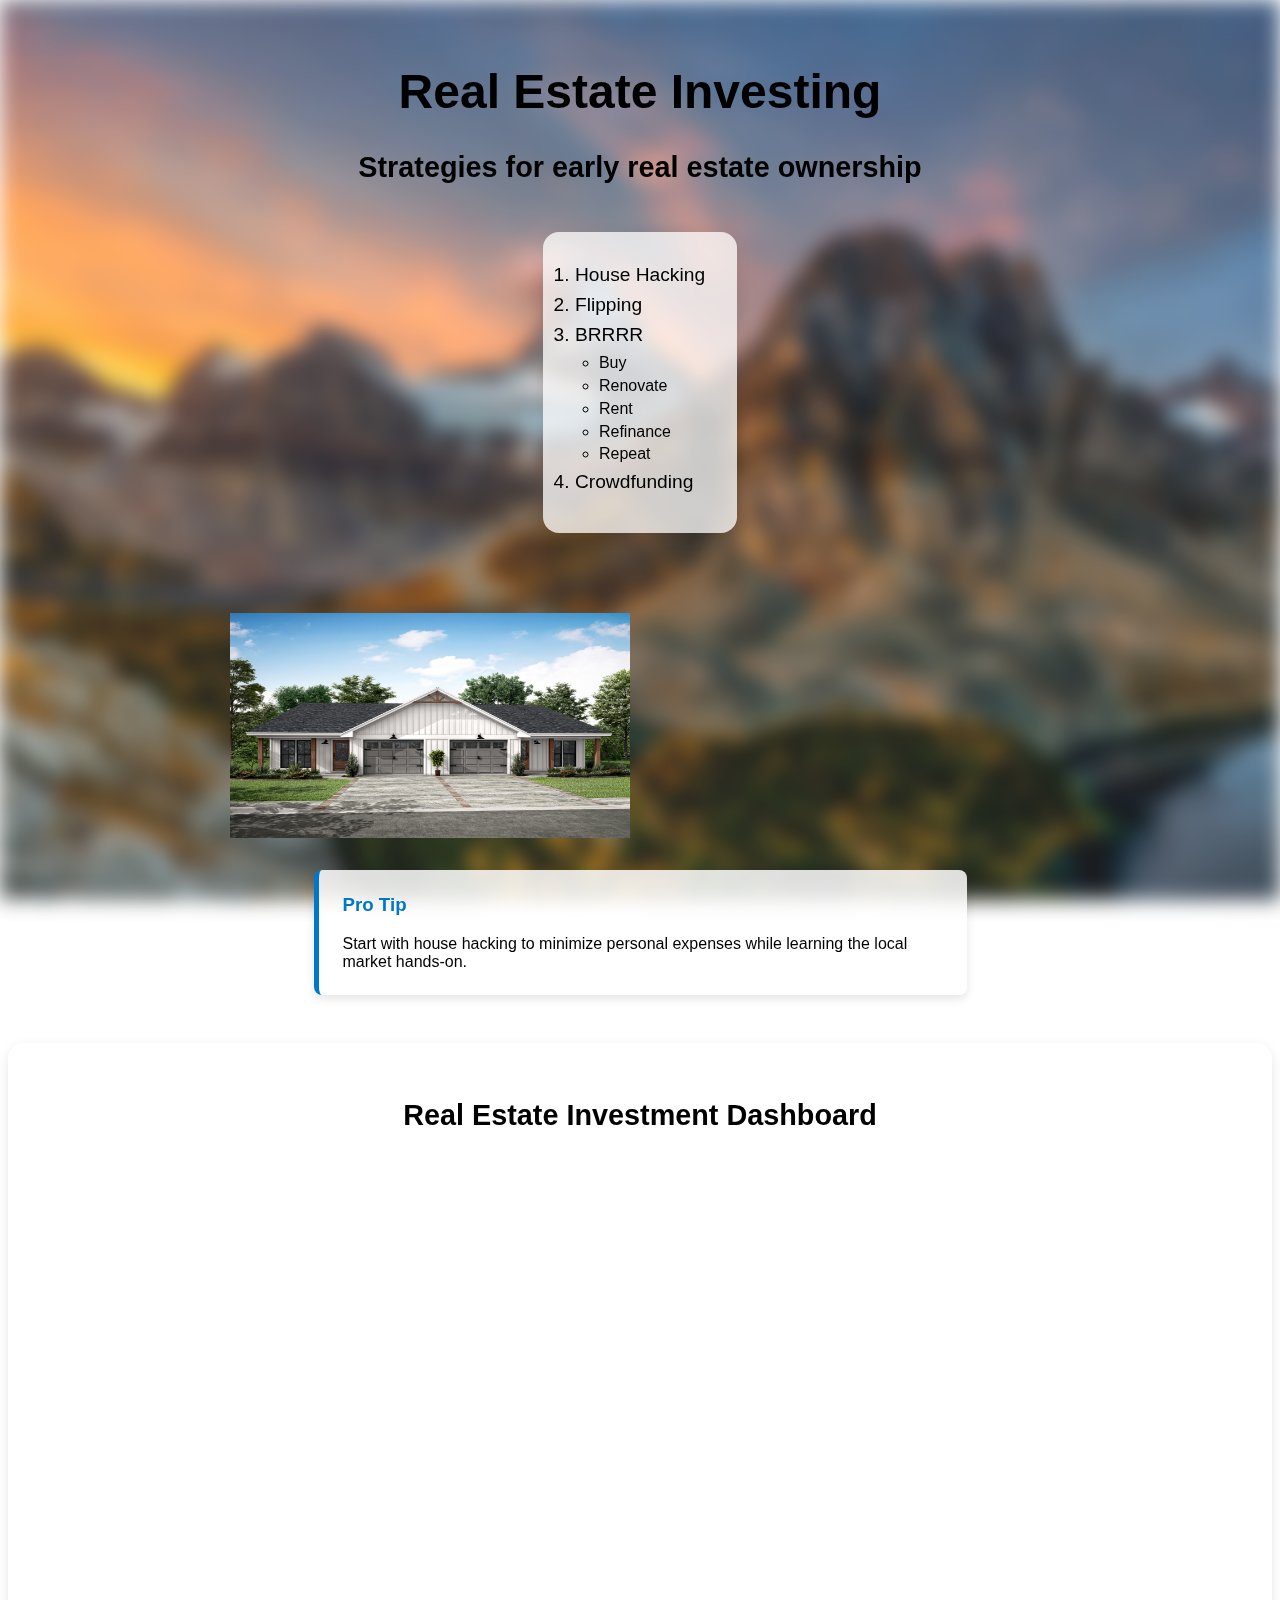
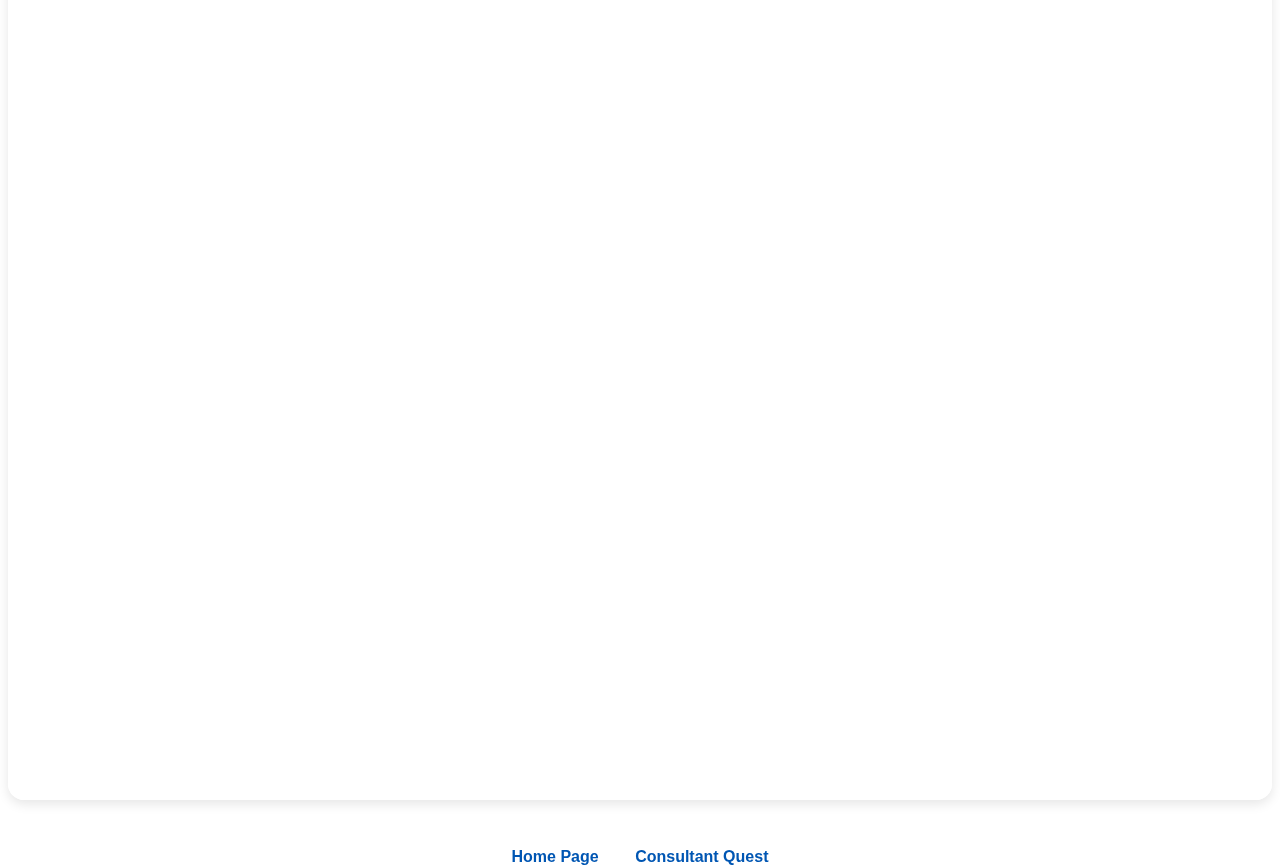
<file: scratch.html>
<!DOCTYPE html>
<html lang="en">
<head>
  <meta charset="UTF-8" />
  <meta name="viewport" content="width=device-width, initial-scale=1.0" />
  <title>Real Estate Investing</title>
  <link rel="stylesheet" href="css/scratch.css" />
</head>
<body>

  <!-- Main Content Block -->
  <div class="content">
    <h1>Real Estate Investing</h1>
    <h2>Strategies for early real estate ownership</h2>
    <ol class="centered-list">
      <li>House Hacking</li>
      <li>Flipping</li>
      <li>BRRRR
        <ul>
          <li>Buy</li>
          <li>Renovate</li>
          <li>Rent</li>
          <li>Refinance</li>
          <li>Repeat</li>
        </ul>
      </li>
      <li>Crowdfunding</li>
    </ol>
  </div>

  <!-- Video + Image Section -->
  <div class="video-section">
    <img src="assets/img/duplex.jpg" alt="House duplex example" width="400" height="225" />
    <iframe 
      src="https://www.youtube.com/embed/B4UroEdq7k0"
      title="YouTube video: Get Rich in Real Estate"
      frameborder="0"
      allow="accelerometer; autoplay; clipboard-write; encrypted-media; gyroscope; picture-in-picture"
      allowfullscreen>
    </iframe>
  </div>

  <div class="highlight-box">
    <h3>Pro Tip</h3>
    <p>Start with house hacking to minimize personal expenses while learning the local market hands-on.</p>
  </div>
  
  <div class="tableau-section">
    <h2>Real Estate Investment Dashboard</h2>
    <div class="tableau-wrapper">
        <iframe 
          src="https://public.tableau.com/views/REALESTATE-Investment_17293469361840/Summary_1?:embed=y&:display_count=yes&:showVizHome=no"
          frameborder="0"
          allowfullscreen>
        </iframe>
      </div>
      
  
  </div>
  

  <!-- Navigation Links -->
  <nav class="nav-links">
    <a href="index.html">Home Page</a>
    <a href="webapp.html">Consultant Quest</a>
  </nav>

</body>
</html>
</file>
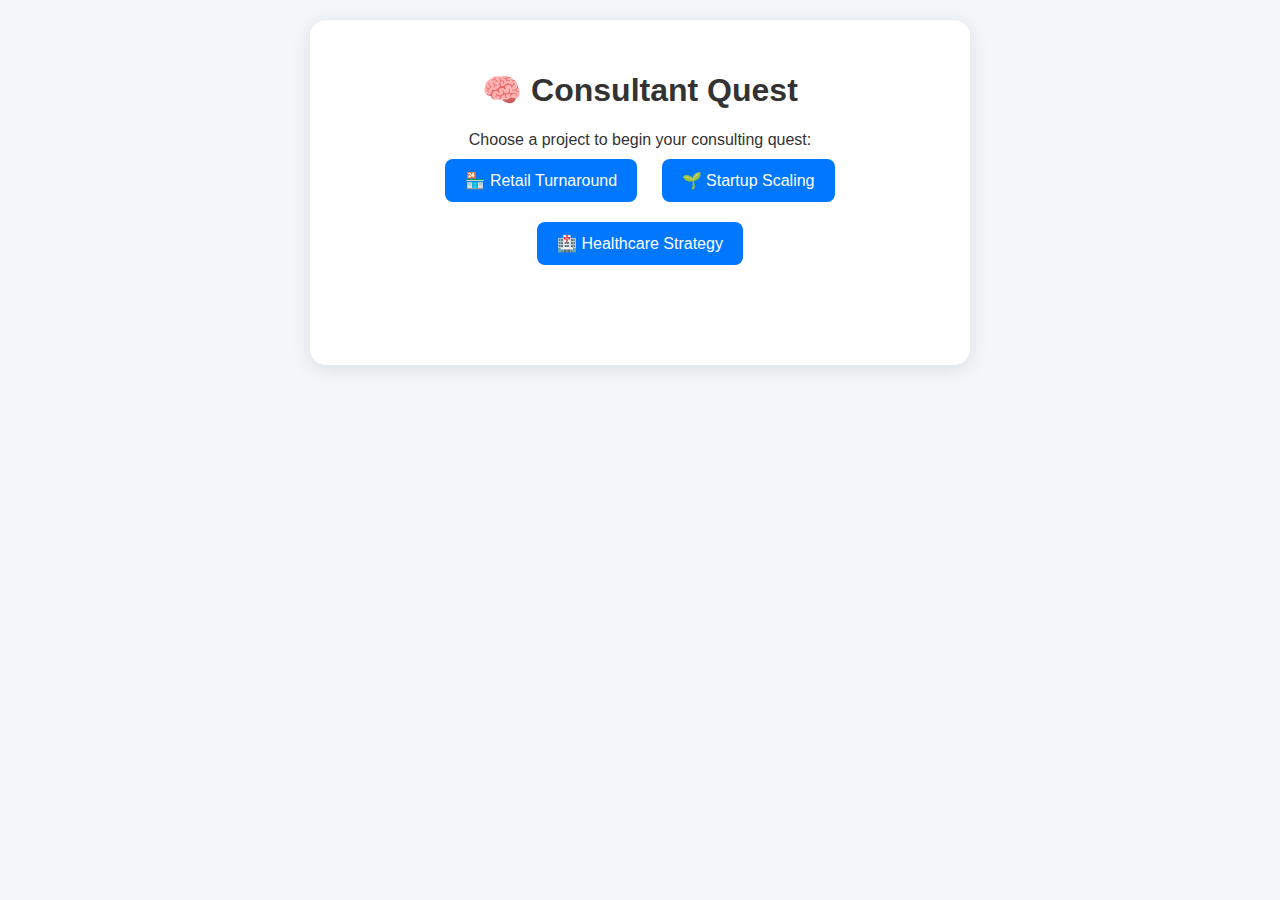
<file: webapp.html>
<!DOCTYPE html>

<html lang="en">
<head>
<meta charset="utf-8"/>
<meta content="width=device-width, initial-scale=1.0" name="viewport"/>
<title>Consultant Quest</title>
<style>
    body {
      font-family: 'Segoe UI', Tahoma, Geneva, Verdana, sans-serif;
      background: #f4f7fa;
      color: #333;
      margin: 0;
      padding: 20px;
    }
    .game-container {
      max-width: 600px;
      margin: auto;
      background: white;
      border-radius: 16px;
      box-shadow: 0 4px 20px rgba(0,0,0,0.1);
      padding: 30px;
      text-align: center;
    }
    .choices button, #restart-btn, #start-btn button {
      margin: 10px;
      padding: 12px 20px;
      font-size: 1rem;
      border: none;
      border-radius: 8px;
      background-color: #0077ff;
      color: white;
      cursor: pointer;
      transition: background 0.3s ease;
      position: relative;
    }
    .choices button:hover, #restart-btn:hover, #start-btn button:hover {
      background-color: #005fd1;
    }
    .tooltip {
      visibility: hidden;
      width: 260px;
      background-color: #333;
      color: #fff;
      text-align: center;
      border-radius: 6px;
      padding: 8px;
      position: absolute;
      z-index: 1;
      bottom: -50px;
      left: 50%;
      transform: translateX(-50%);
      opacity: 0;
      transition: opacity 0.3s;
      font-size: 0.9rem;
    }
    button:hover .tooltip {
      visibility: visible;
      opacity: 1;
    }
    .feedback {
      margin-top: 20px;
      font-size: 1rem;
      color: #555;
      min-height: 40px;
    }
    .score-summary {
      font-size: 1rem;
      margin-top: 30px;
      padding: 15px;
      background-color: #e0f3ff;
      border-radius: 12px;
      color: #004477;
    }
  </style>
</head>
<body>
<div class="game-container">
<h1>🧠 Consultant Quest</h1>
<div class="scenario" id="scenario">Choose a project to begin your consulting quest:</div>
<div class="choices" id="start-btn">
<button onclick="startGame(0)">🏪 Retail Turnaround
        <div class="tooltip">Help a struggling retail business find ways to cut costs and grow profits.</div>
</button>
<button onclick="startGame(1)">🌱 Startup Scaling
        <div class="tooltip">Guide a young startup through tough decisions as they grow fast and aim big.</div>
</button>
<button onclick="startGame(2)">🏥 Healthcare Strategy
        <div class="tooltip">Solve challenges for a hospital balancing quality care and rising expenses.</div>
</button>
</div>
<div class="choices" id="choices" style="display:none;"></div>
<div class="feedback" id="feedback"></div>
<div class="score-summary" id="score-summary" style="display:none;"></div>
<button id="restart-btn" onclick="restartGame()" style="display:none;">🔁 Play Again</button>
<script>let scenarios = [];
  let currentScenario = 0;
  let score = 0;

  const allScenarios = [
    [
      {
        text: "You're assigned your first project: a mid-size retail company is losing money. What's your first move?",
        options: [
          { text: "Analyze costs", desc: "Look at where the company spends money to find inefficiencies.", feedback: "✅ Good choice! Understanding expenses is key to controlling losses." },
          { text: "Interview employees", desc: "Talk to staff to get insight into company operations and morale.", feedback: "🟡 Helpful for insights, but not the first place to start with financial trouble." },
          { text: "Study the market", desc: "Research competitors, customer trends, and overall demand.", feedback: "🟡 Important for context, but internal fixes usually come first." },
          { text: "Increase prices", desc: "Charge more per item to raise revenue.", feedback: "❌ Risky without first understanding cost and value propositions." }
        ]
      },
      {
        text: "You find high logistics costs. What’s your next recommendation?",
        options: [
          { text: "Negotiate with suppliers", desc: "Try to lower costs by getting better deals with vendors.", feedback: "✅ Smart! Direct action to reduce major costs." },
          { text: "Lay off staff", desc: "Cut employee numbers to reduce salary expenses.", feedback: "❌ Drastic move that can hurt morale — consider last." },
          { text: "Launch a marketing campaign", desc: "Try to boost revenue by getting more customers.", feedback: "🟡 Might help sales, but won’t fix logistic costs." },
          { text: "Redesign product packaging", desc: "Use lighter or more efficient materials to lower costs.", feedback: "🟡 Could help over time, but not an immediate fix." }
        ]
      },
      {
        text: "The client asks for long-term growth ideas. What do you propose?",
        options: [
          { text: "Open more stores", desc: "Expand physical locations to reach more customers.", feedback: "🟡 Growth is good, but only if current ones are solid." },
          { text: "Expand to e-commerce", desc: "Build an online store to serve customers digitally.", feedback: "✅ Excellent. Scalable and modern growth path." },
          { text: "Cut salaries", desc: "Reduce pay to save money.", feedback: "❌ Can damage retention and motivation." },
          { text: "Offer discounts", desc: "Lower prices to attract more buyers.", feedback: "🟡 Could help volume, but may cut margins." }
        ]
      }
    ],
    [
      {
        text: "You're helping a startup scale. Where do you begin?",
        options: [
          { text: "Analyze their burn rate", desc: "Check how fast they’re spending compared to revenue.", feedback: "✅ Absolutely. You need to know how quickly they’re burning through cash." },
          { text: "Redesign their logo", desc: "Update the visual brand.", feedback: "❌ Branding is cool, but growth starts with operations." },
          { text: "Hire more developers", desc: "Add engineers to increase development speed.", feedback: "🟡 Maybe — but check budget and product-market fit first." },
          { text: "Launch on TikTok", desc: "Create viral content to attract users.", feedback: "🟡 Could gain traction, but it’s not strategic on its own." }
        ]
      },
      {
        text: "They need to improve their revenue model. What's your play?",
        options: [
          { text: "Test subscription pricing", desc: "Charge customers a monthly fee for access.", feedback: "✅ Recurring revenue is a great strategy for many startups." },
          { text: "Slash prices", desc: "Lower pricing to grow user base quickly.", feedback: "🟡 Could help growth but may hurt long-term viability." },
          { text: "Introduce ads", desc: "Make money from advertisers instead of users.", feedback: "🟡 Depends on user base and experience." },
          { text: "Sell user data", desc: "Monetize by giving data to third parties.", feedback: "❌ Very risky. Legal and ethical concerns abound." }
        ]
      },
      {
        text: "The founders are arguing. What's your advice?",
        options: [
          { text: "Bring in a coach", desc: "Hire a leadership consultant to mediate.", feedback: "✅ Perfect. Mediation builds long-term alignment." },
          { text: "Pick a favorite", desc: "Choose one leader over the other.", feedback: "❌ Can destroy team trust and cohesion." },
          { text: "Ignore it", desc: "Hope the argument goes away.", feedback: "❌ Problems left alone tend to grow." },
          { text: "Have them take a break", desc: "Give them time to cool off.", feedback: "🟡 Sometimes helps, but not a solution on its own." }
        ]
      }
    ],
    [
      {
        text: "You're consulting for a hospital facing rising costs. First move?",
        options: [
          { text: "Review operational data", desc: "Look at reports on costs and operations.", feedback: "✅ Best first step — you need a clear picture before acting." },
          { text: "Add more beds", desc: "Increase capacity to treat more patients.", feedback: "❌ Could increase costs further if not justified." },
          { text: "Interview nurses", desc: "Ask staff for their insights on problems.", feedback: "🟡 May provide insight, but start with hard data." },
          { text: "Raise service prices", desc: "Charge more for treatments.", feedback: "🟡 Possible — but may reduce patient access." }
        ]
      },
      {
        text: "You find inefficiencies in the ER. Recommendation?",
        options: [
          { text: "Introduce triage tech", desc: "Use tools to better manage incoming patients.", feedback: "✅ Great! Technology can boost efficiency and care." },
          { text: "Cut staff", desc: "Reduce the number of employees.", feedback: "❌ Dangerous — could reduce quality of care." },
          { text: "Install vending machines", desc: "Add snack options to the lobby.", feedback: "❌ Not relevant to the real issue." },
          { text: "Build another ER", desc: "Construct a second emergency room.", feedback: "🟡 Huge investment — explore other options first." }
        ]
      },
      {
        text: "The board wants to improve patient satisfaction. You suggest:",
        options: [
          { text: "Shorter wait times", desc: "Improve scheduling and speed of service.", feedback: "✅ Absolutely. Timely care boosts satisfaction." },
          { text: "Better uniforms", desc: "Upgrade staff clothing.", feedback: "🟡 Small cosmetic improvement." },
          { text: "New logo", desc: "Rebrand the hospital visually.", feedback: "❌ Doesn’t improve patient experience." },
          { text: "Offer free coffee", desc: "Provide drinks in the lobby.", feedback: "🟡 Nice touch, but not core to satisfaction." }
        ]
      }
    ]
  ];

  function startGame(index) {
    scenarios = allScenarios[index];
    currentScenario = 0;
    score = 0;
    document.getElementById("start-btn").style.display = 'none';
    document.getElementById("choices").style.display = 'block';
    document.getElementById("score-summary").style.display = 'none';
    loadScenario(currentScenario);
  }

  function chooseOption(index) {
    const option = scenarios[currentScenario].options[index];
    document.getElementById("feedback").textContent = option.feedback;
    if (option.feedback.includes("✅")) score++;
    setTimeout(() => {
      currentScenario++;
      if (currentScenario < scenarios.length) {
        loadScenario(currentScenario);
      } else {
        showFinalScore();
      }
    }, 3000);
  }

  function loadScenario(index) {
    const s = scenarios[index];
    document.getElementById("scenario").innerHTML = `${s.text} <div style='font-size: 0.9rem; color: #777;'>Hover over each choice to learn what it means.</div>`;
    const choicesContainer = document.getElementById("choices");
    choicesContainer.innerHTML = '';
    document.getElementById("feedback").textContent = '';
    s.options.forEach((opt, i) => {
      const btn = document.createElement("button");
      btn.textContent = opt.text;
      const tooltip = document.createElement("div");
      tooltip.className = "tooltip";
      tooltip.textContent = opt.desc;
      btn.appendChild(tooltip);
      btn.onclick = () => chooseOption(i);
      choicesContainer.appendChild(btn);
    });
  }

  function showFinalScore() {
    document.getElementById("scenario").textContent = "🎉 You've completed Consultant Quest!";
    document.getElementById("choices").innerHTML = '';
    document.getElementById("restart-btn").style.display = 'inline-block';
    const total = scenarios.length;
    const percent = Math.round((score / total) * 100);
    let analysis = "";
    if (score === total) {
      analysis = "Outstanding! You made strategic choices at every turn.";
    } else if (score >= total - 1) {
      analysis = "Great job! A little fine-tuning could make you elite.";
    } else {
      analysis = "You’ve got potential. Try again to sharpen your strategy.";
    }
    document.getElementById("score-summary").style.display = 'block';
    document.getElementById("score-summary").innerHTML = `<strong>Your Score:</strong> ${score}/${total} (${percent}%)<br>${analysis}`;
  }

  function restartGame() {
    document.getElementById("restart-btn").style.display = 'none';
    document.getElementById("start-btn").style.display = 'block';
    document.getElementById("scenario").textContent = "Choose a project to begin your consulting quest:";
    document.getElementById("feedback").textContent = '';
    document.getElementById("score-summary").style.display = 'none';
  }</script>
  </body>
</html>
</file>
<file: css/scratch.css>
/* General Page Styling */
body {
    margin: 0;
    padding: 0;
    position: relative;
    min-height: 100vh;
    font-family: 'Segoe UI', Tahoma, Geneva, Verdana, sans-serif;
    text-align: center;
    height: 100%;
    overflow-x: hidden; /* allow vertical scroll, but prevent horizontal scroll */
    color: #000000;
  }
  
  /* Blurred Background */
  body::before {
    content: "";
    position: fixed;
    top: 0;
    left: 0;
    width: 100%;
    height: 100%;
    background-image: url('../assets/img/mountain-landscape.jpg');
    background-size: cover;
    background-position: center;
    filter: blur(10px);
    z-index: -1;
    opacity: 0.9;
  }
  
  /* Content Container */
  .content {
    text-align: center;
    margin: 0 auto;
    padding: 2rem;
  }
  
  /* Headings */
  h1 {
    font-size: 3rem;
    margin-top: 2rem;
    color: #000000;
  }
  
  h2 {
    font-size: 1.8rem;
    margin-bottom: 2rem;
    color: #000000;
  }
  
  /* Ordered List Styling */
  .centered-list {
    display: inline-block;
    text-align: left;
    background-color: rgba(255, 255, 255, 0.75);
    padding: 2rem;
    border-radius: 1rem;
    box-shadow: 0 4px 15px rgba(0, 0, 0, 0.1);
    margin-top: 1rem;
  }
  
  .centered-list li {
    font-size: 1.2rem;
    margin-bottom: 0.5rem;
  }
  
  .centered-list ul {
    padding-left: 1.5rem;
    margin-top: 0.5rem;
  }
  
  .centered-list ul li {
    list-style-type: circle;
    font-size: 1rem;
    margin-bottom: 0.3rem;
  }
  
  /* Video + Image Side by Side */
  .video-section {
    display: flex;
    justify-content: center;
    align-items: center;
    gap: 20px;
    margin-top: 2rem;
  }
  
  /* Embedded YouTube Video */
  iframe {
    border: none;
    width: 400px;
    height: 225px;
  }
  
  /* Optional: Add hover effect to list items */
  .centered-list li:hover {
    color: #0077cc;
    transition: color 0.3s ease;
  }
  .nav-links {
    margin-top: 2rem;
    text-align: center;
  }
  
  .nav-links a {
    margin: 0 1rem;
    color: #0056b3;
    text-decoration: none;
    font-weight: bold;
  }
  
  .nav-links a:hover {
    text-decoration: underline;
    color: #0077cc;
  }
  .highlight-box {
    background-color: rgba(255, 255, 255, 0.85);
    padding: 1.5rem;
    margin: 2rem auto;
    width: 80%;
    max-width: 600px;
    border-left: 5px solid #0077cc;
    box-shadow: 0 4px 10px rgba(0, 0, 0, 0.1);
    border-radius: 0.5rem;
    text-align: left;
  }
  
  .highlight-box h3 {
    margin-top: 0;
    color: #0077cc;
  }
  
  .highlight-box p {
    margin: 0.5rem 0 0;
  }
  .tableau-section {
    max-width: 1200px;
    margin: 3rem auto;
    background-color: rgba(255, 255, 255, 0.85);
    padding: 2rem;
    border-radius: 1rem;
    box-shadow: 0 4px 12px rgba(0, 0, 0, 0.1);
    text-align: center;
  }
  
  .tableau-section iframe {
    width: 100%;
    border: none;
  }
  .tableau-wrapper {
    transform: scale(0.75);     /* Zooms out */
    transform-origin: top center;
    width: 100%;
    overflow: hidden;
    margin-top: 2rem;
  }
  
  .tableau-wrapper iframe {
    width: 1600px;   /* This should match or slightly exceed the native dashboard width */
    height: 1200px;
    border: none;
  }
</file>
